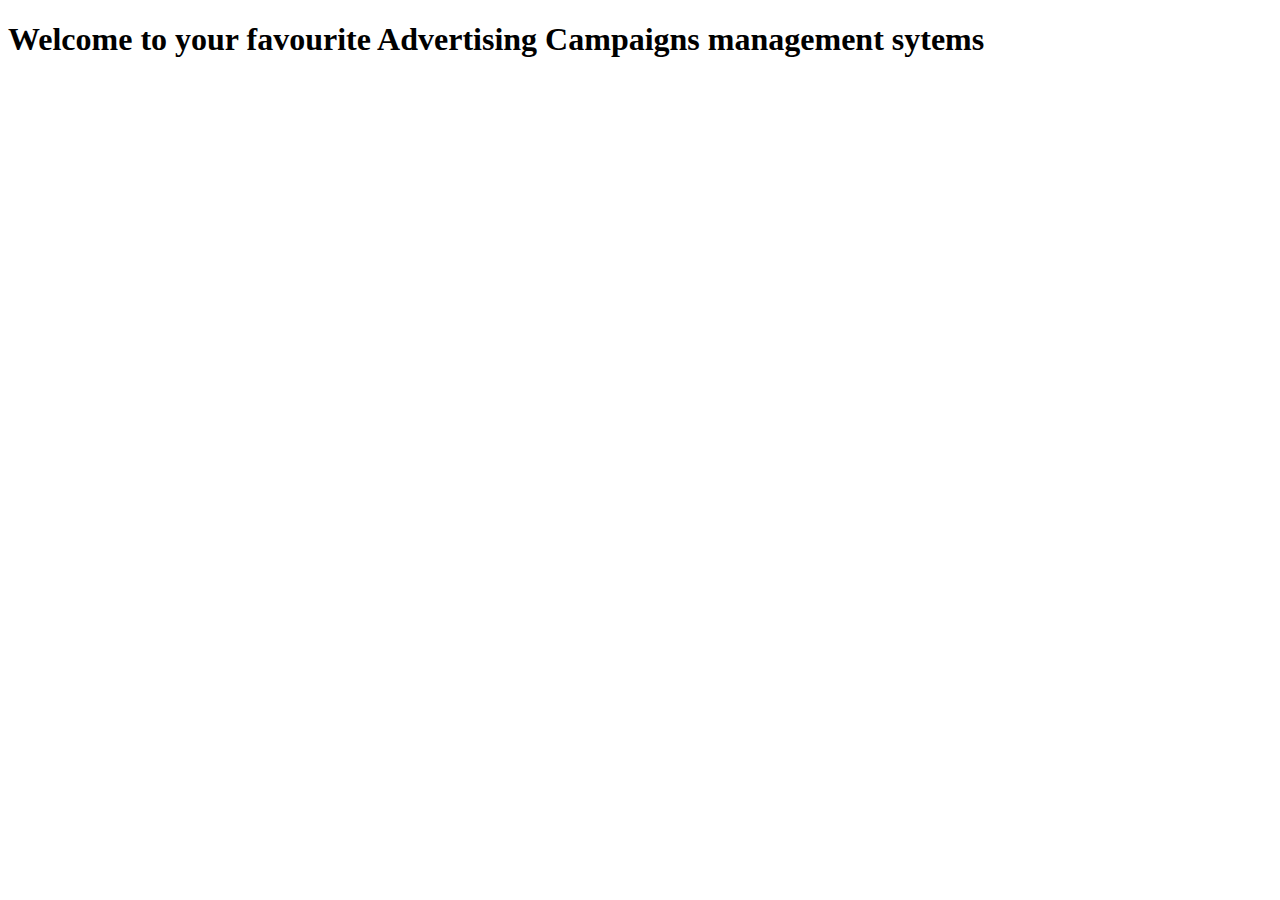
<file: static/index.html>
<!DOCTYPE html>
<html lang="en">
<head>
    <meta charset="UTF-8">
    <meta http-equiv="X-UA-Compatible" content="IE=edge">
    <meta name="viewport" content="width=device-width, initial-scale=1.0">
    <title>Ad Campaign Management</title>
</head>
<body>
    <h1>Welcome to your favourite Advertising Campaigns management sytems</h1>
</body>
</html>
</file>
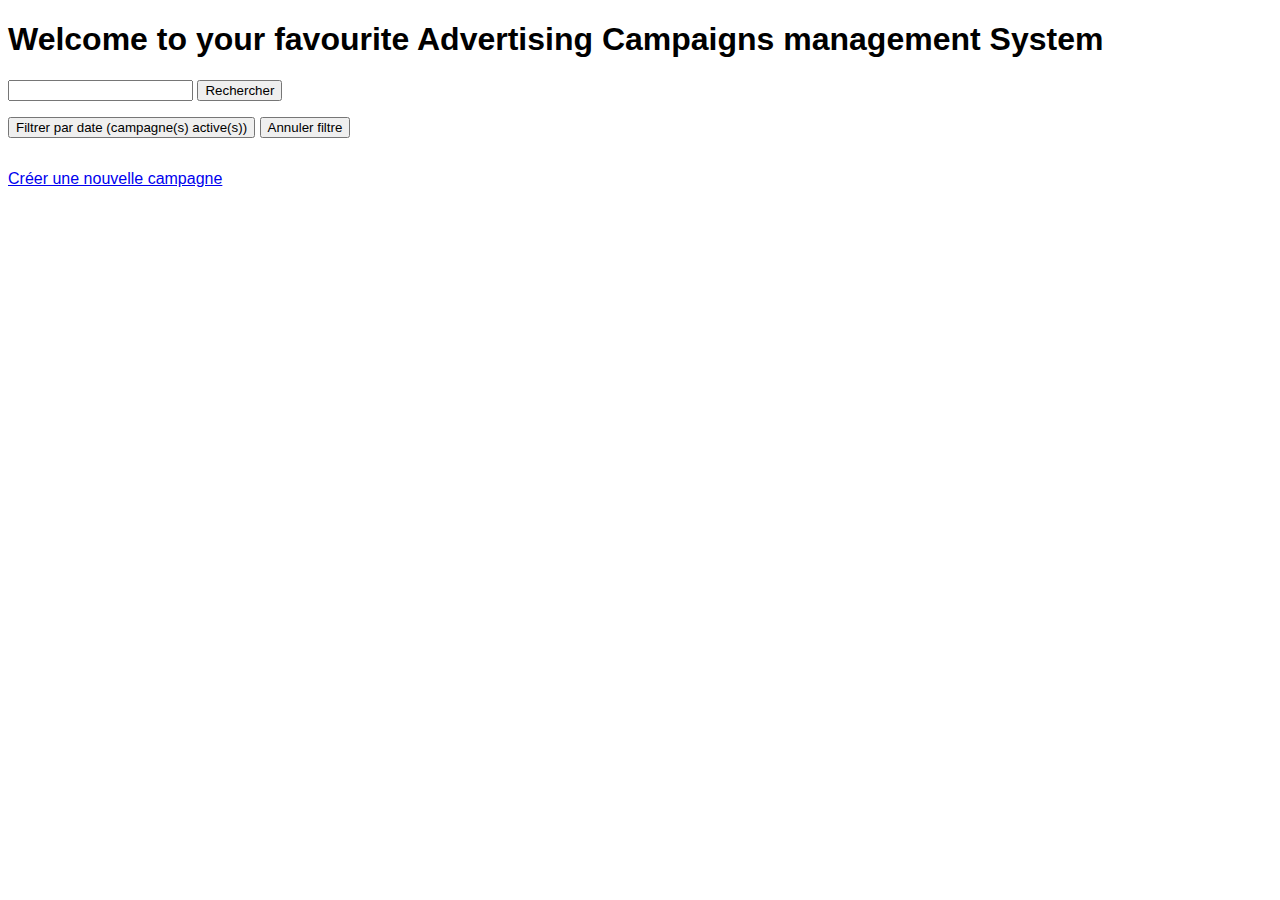
<file: client/static/index.html>
<!DOCTYPE html>
<html lang="en">
<head>
    <meta charset="UTF-8">
    <meta http-equiv="X-UA-Compatible" content="IE=edge">
    <meta name="viewport" content="width=device-width, initial-scale=1.0">
    <link rel="stylesheet" href="./css/style.css">
    <title>{{ .title}}</title>
</head>
<body>
    <h1>Welcome to your favourite Advertising Campaigns management System</h1>
    <div class="search">
        <input type="text" name="searchBar" id="searchBar">
        <button id="searchButton">Rechercher</button>
    </div>
    <div class="search__results" id="searchResults"></div>
    <button class="campaign__filter" id="filterButton">Filtrer par date (campagne(s) active(s)) </button>
    <button class="campaign__filter-cancel" id="filterCancelButton">Annuler filtre</button>
    <div id="campaign__all">
    </div>
        <a href="http://localhost:8080/new">Créer une nouvelle campagne</a>
        <script src="../js/script.js"></script>
</body>
</html>
</file>
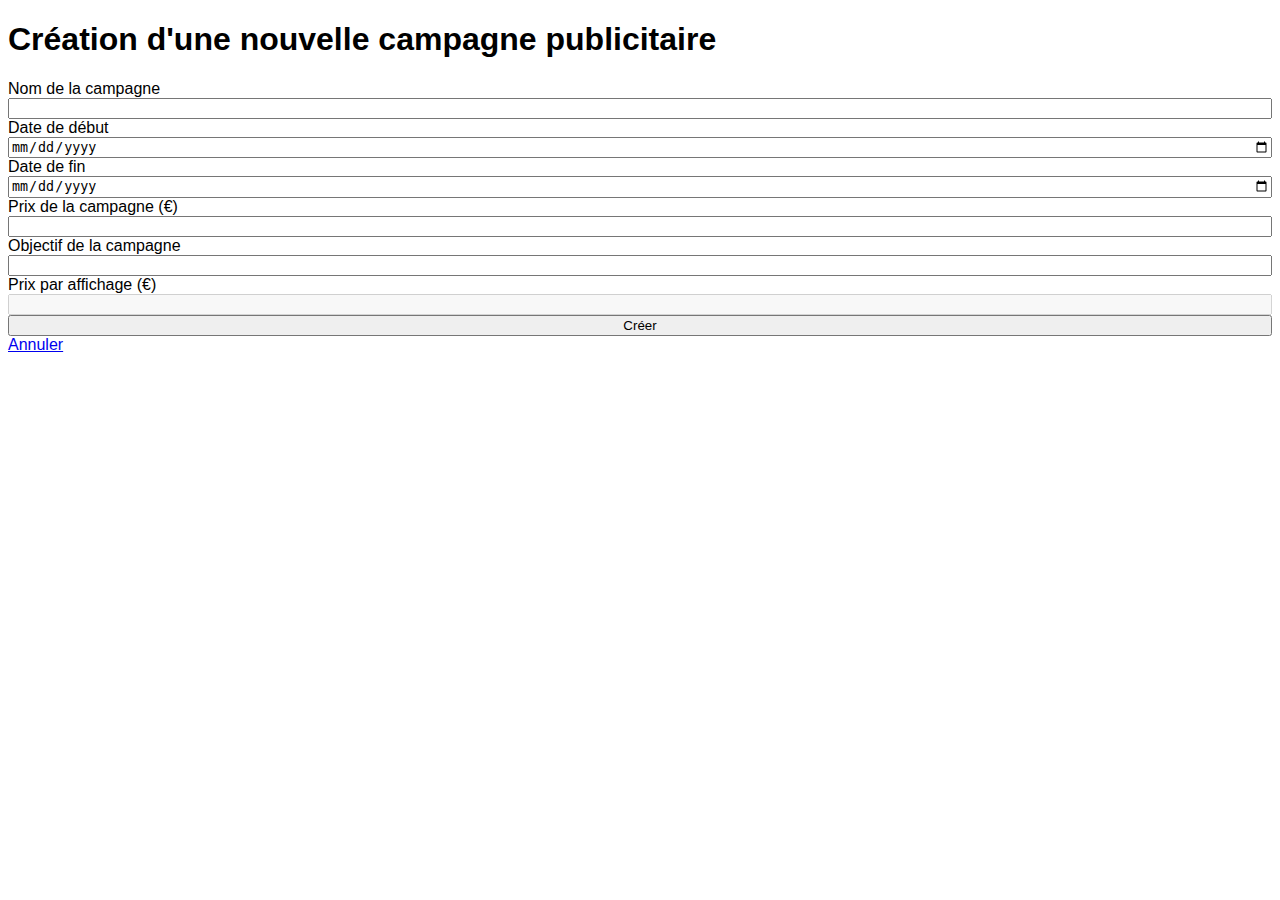
<file: client/static/newCampaign.html>
<!DOCTYPE html>
<html lang="en">
<head>
    <meta charset="UTF-8">
    <meta http-equiv="X-UA-Compatible" content="IE=edge">
    <meta name="viewport" content="width=device-width, initial-scale=1.0">
    <link rel="stylesheet" href="./css/style.css">
    <title>Create a New Campaign</title>
</head>
<body>
    <h1>
        Création d'une nouvelle campagne publicitaire
    </h1>
    <form class="campaign__form">
        <label for="campaignName">Nom de la campagne</label>
        <input type="text" name="campaignName" id="campaignName">
        <label for="campaignStart">Date de début</label>
        <input type="date" name="campaignStart" id="campaignStart">
        <label for="campaignEnd">Date de fin</label>
        <input type="date" name="campaignEnd" id="campaignEnd">
        <label for="campaignPrice">Prix de la campagne (€)</label>
        <input type="number" name="campaignPrice" id="campaignPrice">
        <label for="campaignObjective">Objectif de la campagne </label>
        <input type="number" name="campaignObjective" id="campaignObjective">
        <label for="campaignPricePerDisplay">Prix par affichage (€)</label>
        <input type="number" name="campaignPricePerDisplay" id="campaignPricePerDisplay" disabled>
        <input type="submit" value="Créer" id="submit">
    </form>
    <a href="http://localhost:8080" class="new__cancel">Annuler</a>
    <script src="../js/newCampaign.js"></script>
</body>
</html>
</file>
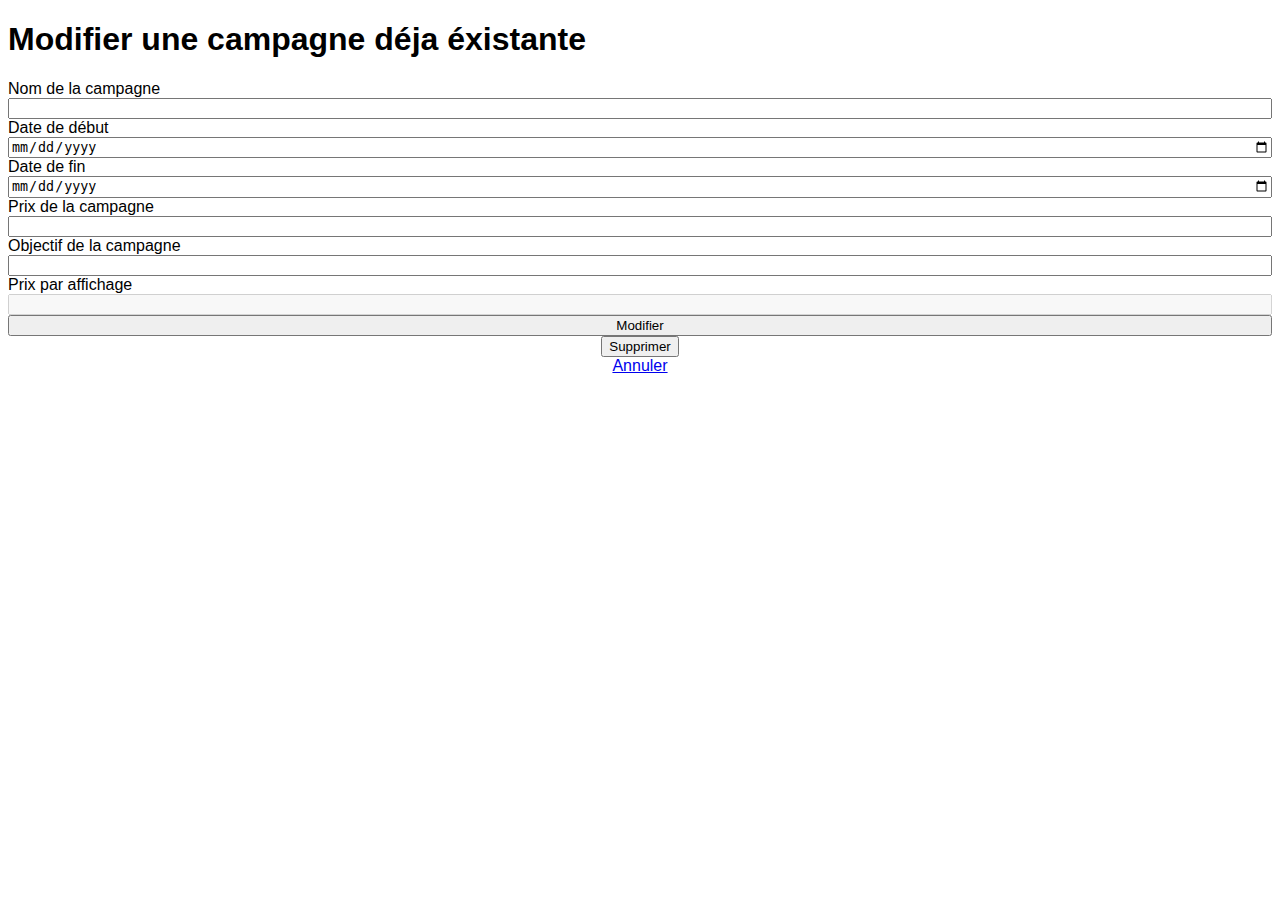
<file: client/static/oneCampaign.html>
<!DOCTYPE html>
<html lang="en">
<head>
    <meta charset="UTF-8">
    <meta http-equiv="X-UA-Compatible" content="IE=edge">
    <meta name="viewport" content="width=device-width, initial-scale=1.0">
    <link rel="stylesheet" href="./css/style.css">
    <title>Document</title>
</head>
<body>
    <h1>Modifier une campagne déja éxistante</h1>
    <form class="campaign__form">
        <label for="campaignName">Nom de la campagne</label>
        <input type="text" name="campaignName" id="campaignName">
        <label for="campaignStart">Date de début</label>
        <input type="date" name="campaignStart" id="campaignStart">
        <label for="campaignEnd">Date de fin</label>
        <input type="date" name="campaignEnd" id="campaignEnd">
        <label for="campaignPrice">Prix de la campagne</label>
        <input type="number" name="campaignPrice" id="campaignPrice">
        <label for="campaignObjective">Objectif de la campagne</label>
        <input type="number" name="campaignObjective" id="campaignObjective">
        <label for="campaignPricePerDisplay">Prix par affichage</label>
        <input type="number" name="campaignPricePerDisplay" id="campaignPricePerDisplay" disabled>
        <input type="submit" value="Modifier" id="submit">
    </form>
    <div class="campaign__buttons">
        <button class="campaign__button" id="deleteButton">Supprimer</button>
        <a href="http://localhost:8080" class="new__cancel">Annuler</a>
    </div>
    <script src="../js/oneCampaign.js"></script>
</body>
</html>
</file>
<file: client/static/css/style.css>
body {
    font-family: "Roboto", sans-serif;
}

.campaign__form {
    display: flex;
    flex-direction: column;
}

#campaign__all {
    padding: 1rem;
    display: flex;
    flex-wrap: wrap;
    gap: 2rem;
}

.campaign__card {
    padding: 1rem;
    border: 1px solid black;
    border-radius: 8px;
}
.campaign__buttons {
    width: 100%;
    display: flex;
    flex-direction: column;
    justify-content: center;
    align-items: center;
}


#searchBar {
    margin-bottom: 1rem;
}
.search__results {
    display: flex;
    flex-direction: column;
    gap: 1rem;
    align-items: flex-start;
}

.search__results a {
    background: lightgray;
    padding: 0.5rem;
    border: 1px solid black;
    border-radius: 8px;
    text-decoration: none;
    color: black;
    transition: all 400ms ease;
    margin-bottom: 1rem;
}

.search__results a:hover {
    color: blue;
}
</file>
